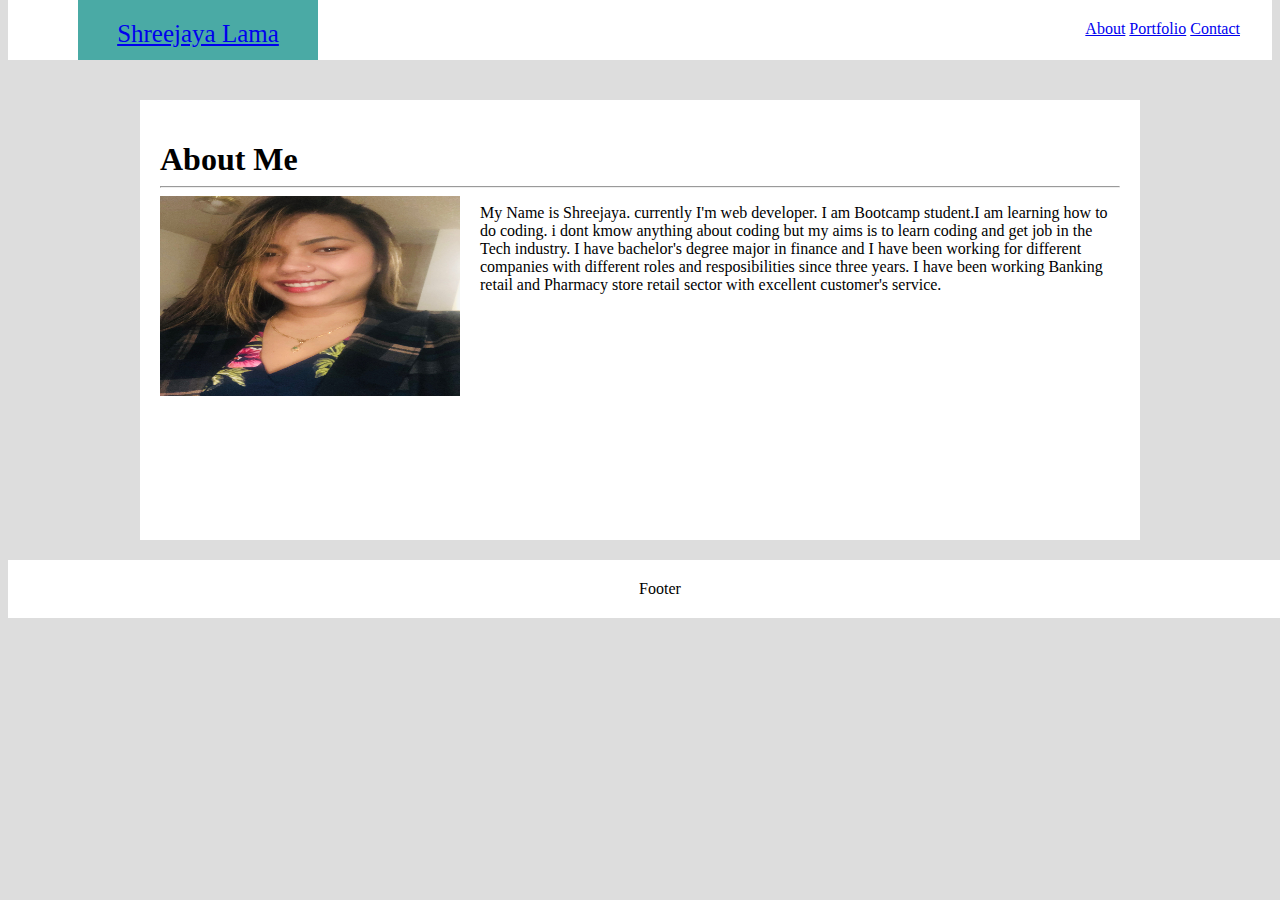
<file: index.html>
<!doctype html>
<html lamg="en">
    <meta charset="UTF-8">
   <head>
      <title>My Bio</title>
      <link rel="stylesheet" type="text/css" href="Assets/style.css"/>
   </head>
   <header>
      <!-- <div class="Navbar"> -->
         <div class="Navbar">
         <div id = "nametag">
            <a class="active" href="#Navbar">Shreejaya Lama</a>
         </div>
            <div id="details">
               <a href="index.html">About</a>
               <a href="portfolio.html">Portfolio</a>
               <a href="contact.html">Contact</a>
            </div>
      </div>
        </header>
   <body>
      <div class="main-container" class="clearfix">
         <strong>
            <h1>About Me</h1>
            <hr>
         </strong>
            <img class="about_me" src="1.jpeg" alt="pictures" width="300px" height="200px"/>
           <p> My Name is Shreejaya. currently I'm web developer. I am Bootcamp student.I am learning how to do coding. 
           i dont kmow anything about coding but my aims is to learn coding and get job in the Tech industry.
           I have bachelor's degree major in finance and I have been working for different companies with different roles and resposibilities since three years.
           I have been working Banking retail and Pharmacy store retail sector with excellent customer's service.
         </p>
         <!-- <p>I like sport. I'm so much experiences about game. I have played different games like Teakwando and tennis.</p> -->
      </div>
      <footer>Footer</footer>
   </body>
</html>
</file>
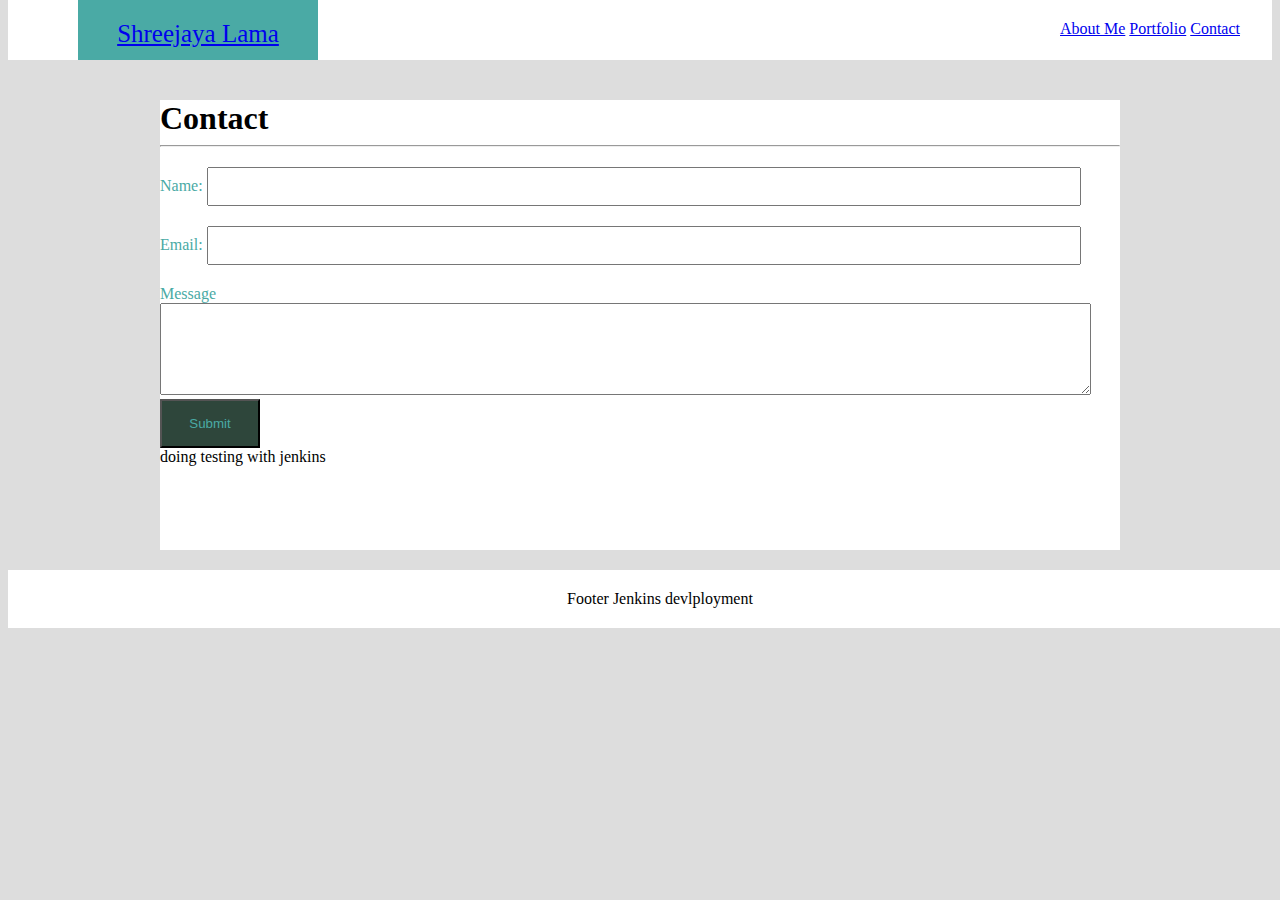
<file: contact.html>
<!DOCTYPE html>
<html lang="en">
    <meta charset="UTF-8">
    <head>
        <title>My contact</title>
        <link rel="stylesheet" type="text/css" href="Assets/style.css"/>
    </head>
    <header>
            <div class="Navbar">
               <div id = "nametag">
                  <a class="active" href="#Navbar">Shreejaya Lama</a>
               </div>
                  <div id="details">
                     <a href="index.html">About Me</a>
                     <a href="portfolio.html">Portfolio</a>
                     <a href="contact.html">Contact</a>
                  </div>
            </div>
              </header>
    <body>
        <div class="main">
       <strong><h1>Contact</h1></strong>
       <hr> 
       <div class="name">
            <label for="nameinput">Name: </label>
            <input type="text" id="nameinput" name="Name"> <br>
            </div>
          <div class="email">
            <label for="emailinput">Email: </label>
            <input type="text" id="emailinput" name="email"> <br>
         </div>
         <div class="mgs">
            <label for="messageinput">Message</label>
            <textarea id="messageinput" name="Message" row="8"></textarea> <br>
         </div>
        <div class="button">
                <button>Submit</button>
        </div> 
            <div> doing testing with jenkins</div>
        <!-- <footer>Footer</footer> -->
     </div> 
    </body>
    <footer>Footer
       <span>Jenkins devlployment</span>
    </footer>
</html>
</file>
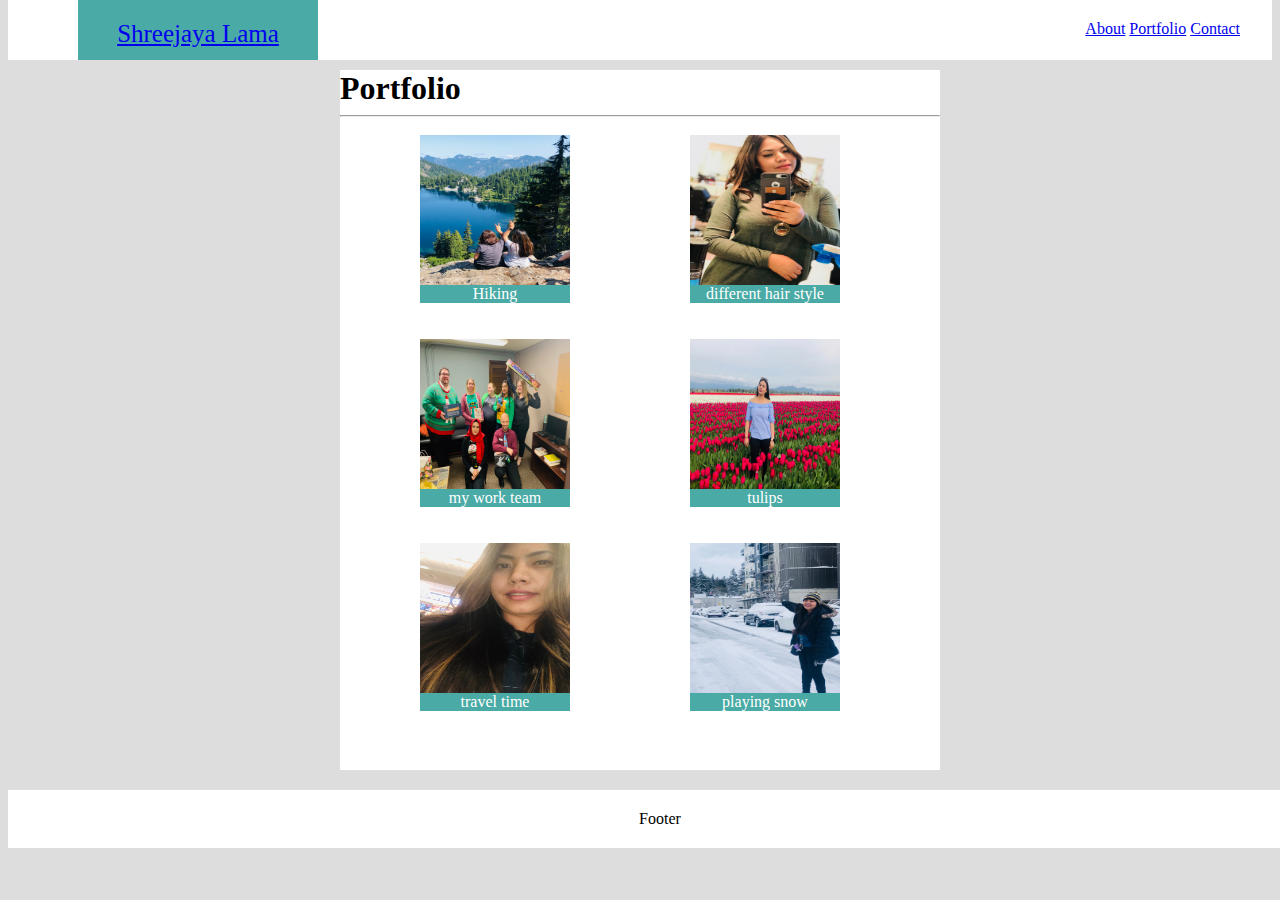
<file: portfolio.html>
<!DOCTYPE html>
<html lang="en">

<head>
    <meta charset="UTF-8">
    <title>My Portfolio</title>
    <link rel="stylesheet" type="text/css" href="Assets/style.css" />
</head>
<header>
    <div class="Navbar">
        <div id="nametag">
            <a class="active" href="#Navbar">Shreejaya Lama</a>
        </div>
        <div id="details">
            <a href="index.html">About</a>
            <a href="portfolio.html">Portfolio</a>
            <a href="contact.html">Contact</a>
        </div>
    </div>
</header>

<body>
    <div class="imgsource">
            <h1>Portfolio</h1>
            <hr>
        <div class="gallery">
            <img class="portfolio-img" src="Assets/IMG_7139.jpeg" alt="picture from hiking">
            <div class="textbox">
                <p>Hiking</p>
            </div>
        </div>
        <div class="gallery">
            <img class="portfolio-img" src="Assets/IMG_2535 2.jpeg" alt="my pictures with hair style">
            <div class="textbox">
            <p>different hair style</p>
            </div>
        </div>
        <div class="gallery">
            <img class="portfolio-img" src="Assets/IMG_3049.jpg" alt="celebration picture from my work">
            <div class="textbox">
            <p>my work team</p>
            </div>  
        </div>
        <div class="gallery">
            <img class="portfolio-img" src="Assets/IMG_3897.jpeg" atl="tulips garden">
            <div class="textbox">
            <p>tulips</p>
            </div>
        </div>
        <div class="gallery">
            <img class="portfolio-img" src="Assets/IMG_3583.jpeg" atl="my picture at airport">
            <div class="textbox">
            <p>travel time</p>
            </div>
        </div>
        <div class="gallery">
            <img class="portfolio-img" src="Assets/IMG_3469.jpeg" alt="snow picture">
            <div class="textbox">
            <p>playing snow</p>
            </div>
        </div>
    </div>
    <!-- <footer>Footer</footer> -->
</body>
<footer>Footer</footer>
</html>
</file>
<file: Assets/style.css>
/*
clear fix
*/
backgrouds {background: 
    #4aaaa5
}
header {
    background: #ffffff;
    margin-bottom: 40px;
    margin-top: 0px;
    font-family: georgia, times, Times New Roman, serif;
    border-color: #cccccc;
    

}

p{
    /* float:left; */
}
.container {
    background: #cccccc;
    width: 960px;
    height: 400px;
    margin: auto;
    overflow-block: auto;
}

body {
    margin-block: auto;
    background: #dddddd
}

img.portfolio-img {
    height: 150px;
    width: 150px;
}

 head {
     text-align: center;
     margin-top: 20px;
     background: aqua;
     color: white;
     padding: 30;

 }
  #details {
    width: auto;
    display: inline-block;
    position: absolute;
    right: 40px;
    padding-top: 20px;
  }
  .active {
    display: inline-block;
}
  #nametag{
      width: 200px;
      display: block;
      font-family: georgia, times, Times New Roman, serif;
      background: #4aaaa5;
      text-align: center;
      font-size: 25px;
      padding: 20px;
    display: inline-block;
      height: 20px;
      -moz-float-edge: 30px;
      margin-left: 70px;
  }

.main-container {
    background: #ffffff;
    width: 960px;
    margin: auto;
    padding: 20px;
    height: 400px;
}
.about_me {
    float: left;
    margin-right: 20px;
}

 .imgsource { 
    height: 700px;
    margin-bottom: 20px;
    background: #ffffff;
    margin: 0 auto;
    width: 600px;
    margin-top: -30px;
    }

    footer {text-align: center;
        background: #ffffff;  
        padding: 20px;
        /* position: fixed; */
        bottom: 0px;
        width: 100%;
        margin-top: 20px;
    }

.main {
    width: 960px;
    height: 450px;
    background: #ffffff;
    margin: auto;
} 
h1 {
    background: #ffffff;
    text-decoration: aqua;
    margin-bottom: 0px;
}
.clearfix {
    display: block;
    content:"";
    clear: both;
}
.textbox p {
    background-color: #4aaaa5;
    color: #ffffff;
    text-align: center;
    position: relative;
    margin-top: -4px;
}

.gallery {
    float: left;
    margin:10px;
    margin-right: 40px;
    margin-left: 80px;
}
div.name {
    margin-top: 20px;
    /* padding: 20px; */
    color:#4aaaa5
}
label.nameinput {
    widows: 700px;
}
div.email {
    margin-top: 20px;
    /* padding: 20px; */
    color:#4aaaa5
}
div.mgs {
    margin-top: 20px;
    /* padding: 20px; */
    color:#4aaaa5  
}
div.name.input { padding: 70px;
    width: 600px

}
Button {
    background-color: #2e463b;
    color: #4aaaa5;
    padding: 15px;
    width: 100px;
    
}
#messageinput {
    padding: 30px;
    width: 869px;
}
#emailinput {
    padding: 10px;
    width: 850px;
}
#nameinput {
    padding:10px;
    width:850px;
}
</file>
